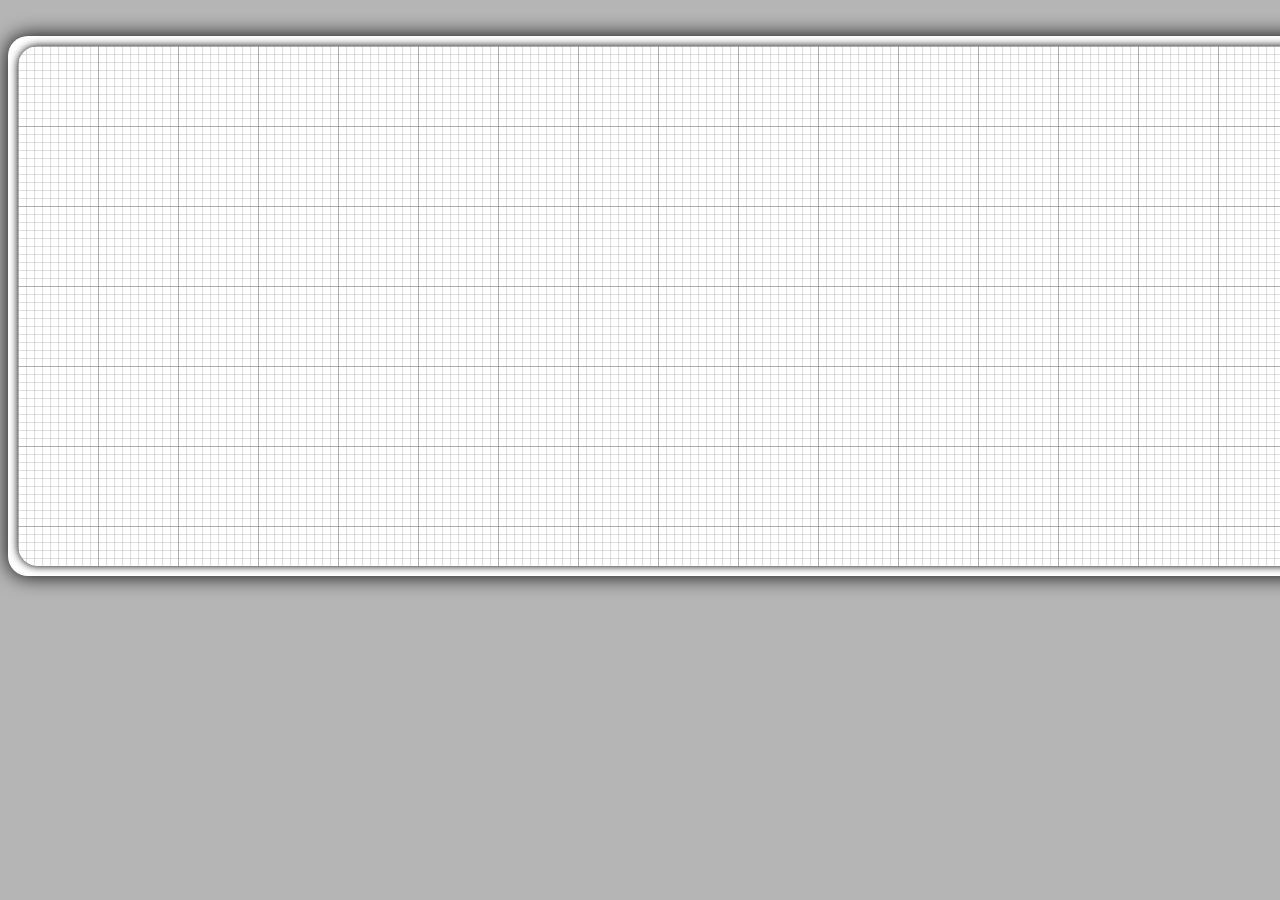
<file: current_version.html>
<!DOCTYPE html>
<meta charset="utf-8">
<head>
  <link rel="stylesheet" type="text/css" href="css/d3forcelayout.css">
</head>
<body>
  <div class="container">
    <div class="main">
        <!--------SVG FOR FORCE LAYOUT IS HERE TOO---------->
        <!--<div class="grid">-->
        <!--</div>-->
    </div>
  </div>
<script src="http://d3js.org/d3.v3.min.js"></script>
<script src="js/logic.js"></script>
</file>
<file: css/d3forcelayout.css>
body {
  padding-top: 28px;
  background-color: #b5b5b5;
}
.node.fixed {
  fill: #f00;
}

.link {
  fill: none;
  stroke: #666;
  stroke-width: 2px;
}

#licensing {
  fill: #0099FF;
}

#resolved {
  fill: #00CC66;
}

.link.licensing {
  stroke: #0099FF;
}

.link.resolved {
  stroke: #00CC66;
}

.container {
  margin: 0 auto;
  width: 1600px;
  height: 520px;
  box-shadow: 0 0 20px #000;
  padding:10px;
  border-radius: 20px;
  margin:0 auto;
  background-color:#fff;
}

.main {
  background:rgba(255,255,255,0.7);
  border-radius: 20px;
  box-shadow: 0 0 8px #000;
  height: inherit;
  background-image: url("grid.svg");
  background-color: white;
}

.grid {
  height: inherit;
  width: 100%;
  position: absolute;
}

.graphFloater{
    background-color: #F2F2F2;
    border: 1px solid #8B8B8B;
    border-radius: 5px;
    box-shadow: 0px 0px 6px #B2B2B2;
    height: 100%;
    margin: 20px;
    position: absolute;
}

circle {
  fill: #9966FF;
  stroke: #333;
  stroke-width: 1.5px;
}

text {
  font: 13px sans-serif;
  pointer-events: none;
  opacity: 1;
}

svg {
  height: 100%; 
  width: 100%; 
}

rect {
  opacity: 1;
  stroke-width:2px;
}

path {
  opacity: 1;
  stroke-width:2px;
}

#graphContainer {
  height: 500px;
}

#initializer {
  opacity: 1;
  padding-left: 15px;
  font-size: 24px;
  position: absolute;
}

#title {
  opacity: 1;
  left: 38%;
  top: 10px;
  font-size: 24px;
  position: absolute;
  color: #008AE6;
}
</file>
